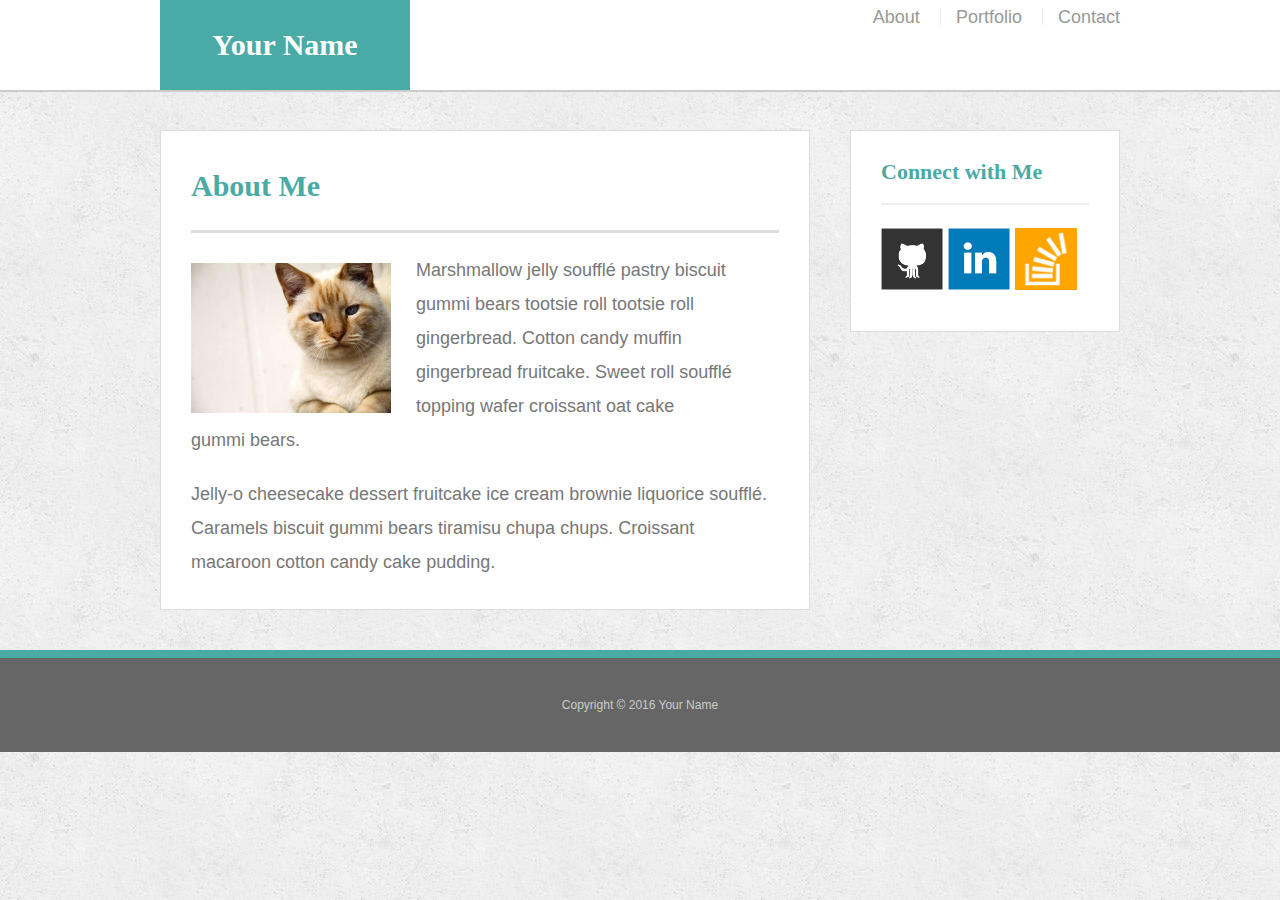
<file: index.html>
<!doctype html>
<html lang="en-us">

<head>
  <meta charset="UTF-8">
  <meta name="viewport" content="width=device-width, initial-scale=1.0">
  <title>About | Your Name</title>

  <!--bootstrap link-->
  <link rel="stylesheet" href="https://maxcdn.bootstrapcdn.com/bootstrap/4.0.0-beta/css/bootstrap.min.css" integrity="sha384-/Y6pD6FV/Vv2HJnA6t+vslU6fwYXjCFtcEpHbNJ0lyAFsXTsjBbfaDjzALeQsN6M" crossorigin="anonymous">
  
  <link rel="stylesheet" type="text/css" href="assets/css/reset.css">
  <link rel="stylesheet" type="text/css" href="assets/css/style.css">
</head>

<body>

  <header id="masthead">
    <div class="container">

        <!--navbar-->
        <div class="navbar navbar-default" role="navigation">
          <a href="index.html" id="logo">Your Name</a>
          
          <div class="row">
           
            <nav>
              <a href="index.html">About</a>
              <a href="portfolio.html">Portfolio</a>
              <a href="contact.html">Contact</a>
            </nav>
          </div>
        </div>
      </div>
    </header>

    <div id="main-container" class="container">
      <section class="main-section">
        <h1>About Me</h1>

        <img src="assets/images/cat.jpg" class="auth-image" alt="Your Name">

        <p>Marshmallow jelly souffl&eacute; pastry biscuit gummi bears tootsie roll tootsie roll gingerbread. Cotton candy muffin gingerbread fruitcake. Sweet roll souffl&eacute; topping wafer croissant oat cake gummi&nbsp;bears.</p>

        <p>Jelly-o cheesecake dessert fruitcake ice cream brownie liquorice souffl&eacute;. Caramels biscuit gummi bears tiramisu chupa chups. Croissant macaroon cotton candy cake pudding.</p>

      </section>

      <section class="sidebar">
        <div id="connect">
          <h2>Connect with Me</h2>

          <a href="#"><img src="assets/images/github-128.png" class="social" alt="GitHub" /></a>
          <a href="#"><img src="assets/images/linkedin-128.png" class="social" alt="LinkedIn" /></a>
          <a href="#"><img src="assets/images/stackoverflow-128.png" class="social" alt="Stack Overflow" /></a>
        </div>
      </section>
    </div>

    <footer>
      <div class="container">
        Copyright &copy; 2016 Your Name
      </div>
    </footer>
  </body>

  </html>
</file>
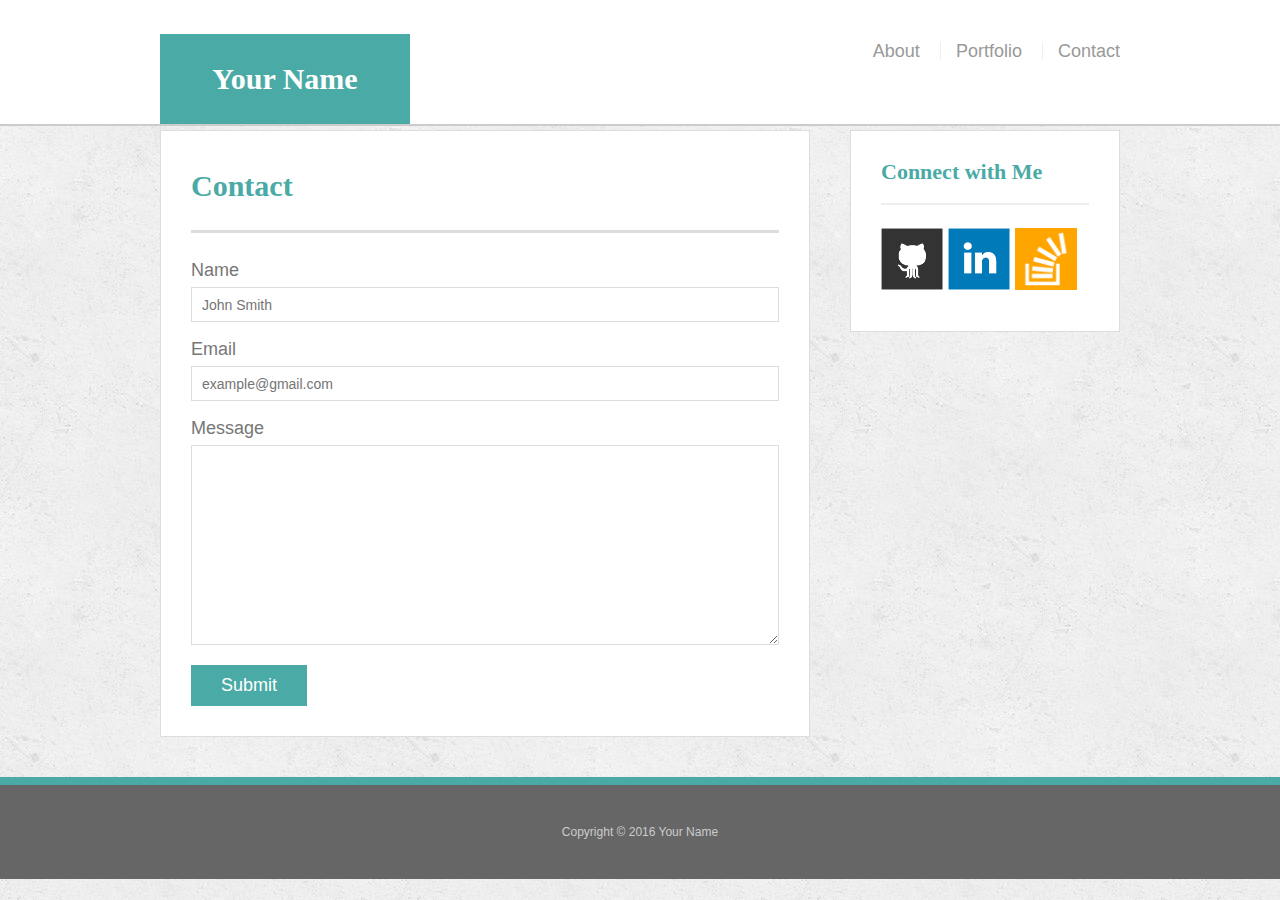
<file: contact.html>
<!doctype html>
<html lang="en-us">

<head>
  <meta name="viewport" content="width=device-width, initial-scale=1.0">
  <meta charset="UTF-8">
  <!--bootstrap link-->
  <link rel="stylesheet" href="https://maxcdn.bootstrapcdn.com/bootstrap/4.0.0-beta/css/bootstrap.min.css" integrity="sha384-/Y6pD6FV/Vv2HJnA6t+vslU6fwYXjCFtcEpHbNJ0lyAFsXTsjBbfaDjzALeQsN6M" crossorigin="anonymous">
  <title>Contact | Your Name</title>
  <link rel="stylesheet" type="text/css" href="assets/css/reset.css">
  <link rel="stylesheet" type="text/css" href="assets/css/style.css">
</head>

<body>

  <header id="masthead">
    <div class="container">
      !--navbar-->
      <div class="navbar navbar-default" role="navigation">
        <a href="index.html" id="logo">Your Name</a>
        <nav>
          <a href="index.html">About</a>
          <a href="portfolio.html">Portfolio</a>
          <a href="contact.html">Contact</a>
        </nav>
      </div>
    </div>
  </header>

  <div id="main-container" class="container">
    <section class="main-section">
      <h1>Contact</h1>

      <form id="contact-form">
        <ul>
          <li>
            <label for="name">Name</label>
            <input type="text" id="name" name="name" placeholder="John Smith" required="required">
          </li>
          <li>
            <label for="email">Email</label>
            <input type="email" id="email" name="email" placeholder="example@gmail.com" required="required">
          </li>
          <li>
            <label for="message">Message</label>
            <textarea id="message" name="message" required="required"></textarea>
          </li>
        </ul>
        <input type="submit">
      </form>

    </section>

    <section class="sidebar">
      <div id="connect">
        <h2>Connect with Me</h2>

        <a href="#"><img src="assets/images/github-128.png" class="social" alt="GitHub" /></a>
        <a href="#"><img src="assets/images/linkedin-128.png" class="social" alt="LinkedIn" /></a>
        <a href="#"><img src="assets/images/stackoverflow-128.png" class="social" alt="Stack Overflow" /></a>
      </div>
    </section>
  </div>

  <footer>
    <div class="container">
      Copyright &copy; 2016 Your Name
    </div>
  </footer>
</body>

</html>
</file>
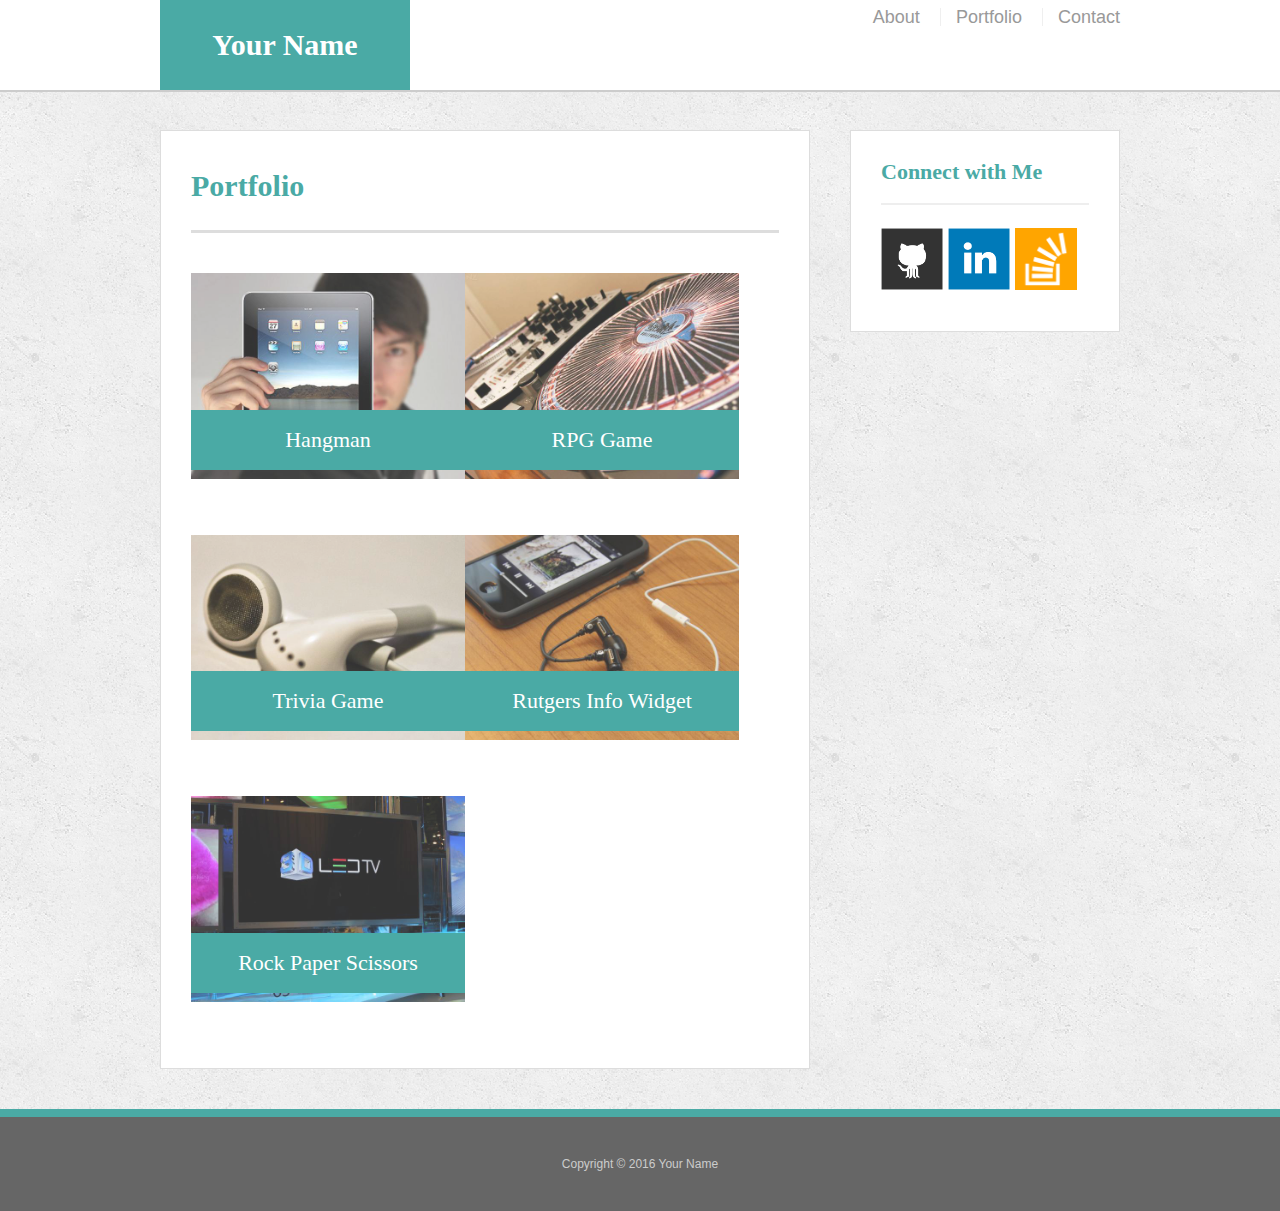
<file: portfolio.html>
<!doctype html>
<html lang="en-us">

<head>
  <meta name="viewport" content="width=device-width, initial-scale=1.0">
  <!--bootstrap link-->
  <link rel="stylesheet" href="https://maxcdn.bootstrapcdn.com/bootstrap/4.0.0-beta/css/bootstrap.min.css" integrity="sha384-/Y6pD6FV/Vv2HJnA6t+vslU6fwYXjCFtcEpHbNJ0lyAFsXTsjBbfaDjzALeQsN6M" crossorigin="anonymous">
  <meta charset="UTF-8">
  <title>Portfolio | Your Name</title>
  <link rel="stylesheet" type="text/css" href="assets/css/reset.css">
  <link rel="stylesheet" type="text/css" href="assets/css/style.css">
</head>

<body>

  <header id="masthead">
    <div class="container">
      <!--navbar-->
      <div class="navbar navbar-default" role="navigation">
        <a href="index.html" id="logo">Your Name</a>
        <nav>
          <a href="index.html">About</a>
          <a href="portfolio.html">Portfolio</a>
          <a href="contact.html">Contact</a>
        </nav>
      </div>
    </div>
  </header>

  <div id="main-container" class="container">
    <section class="main-section">
      <h1>Portfolio</h1>

      <div class="work">
        <img src="assets/images/technics-q-c-640-480-1.jpg" alt="hangman">

        <h3>Hangman</h3>
      </div>
      <div class="work">
        <img src="assets/images/technics-q-c-640-480-2.jpg" alt="RPG Game">

        <h3>RPG Game</h3>
      </div>
      <div class="work">
        <img src="assets/images/technics-q-c-640-480-5.jpg" alt="Trivia Game">

        <h3>Trivia Game</h3>
      </div>
      <div class="work">
        <img src="assets/images/technics-q-c-640-480-7.jpg" alt="Rutgers Info Widget">

        <h3>Rutgers Info Widget</h3>
      </div>
      <div class="work">
        <img src="assets/images/technics-q-c-640-480-9.jpg" alt="Rock Paper Scissors">

        <h3>Rock Paper Scissors</h3>
      </div>

    </section>

    <section class="sidebar">
      <div id="connect">
        <h2>Connect with Me</h2>

        <a href="#"><img src="assets/images/github-128.png" class="social" alt="GitHub" /></a>
        <a href="#"><img src="assets/images/linkedin-128.png" class="social" alt="LinkedIn" /></a>
        <a href="#"><img src="assets/images/stackoverflow-128.png" class="social" alt="Stack Overflow" /></a>
      </div>
    </section>
  </div>

  <footer>
    <div class="container">
      Copyright &copy; 2016 Your Name
    </div>
  </footer>
</body>

</html>
</file>
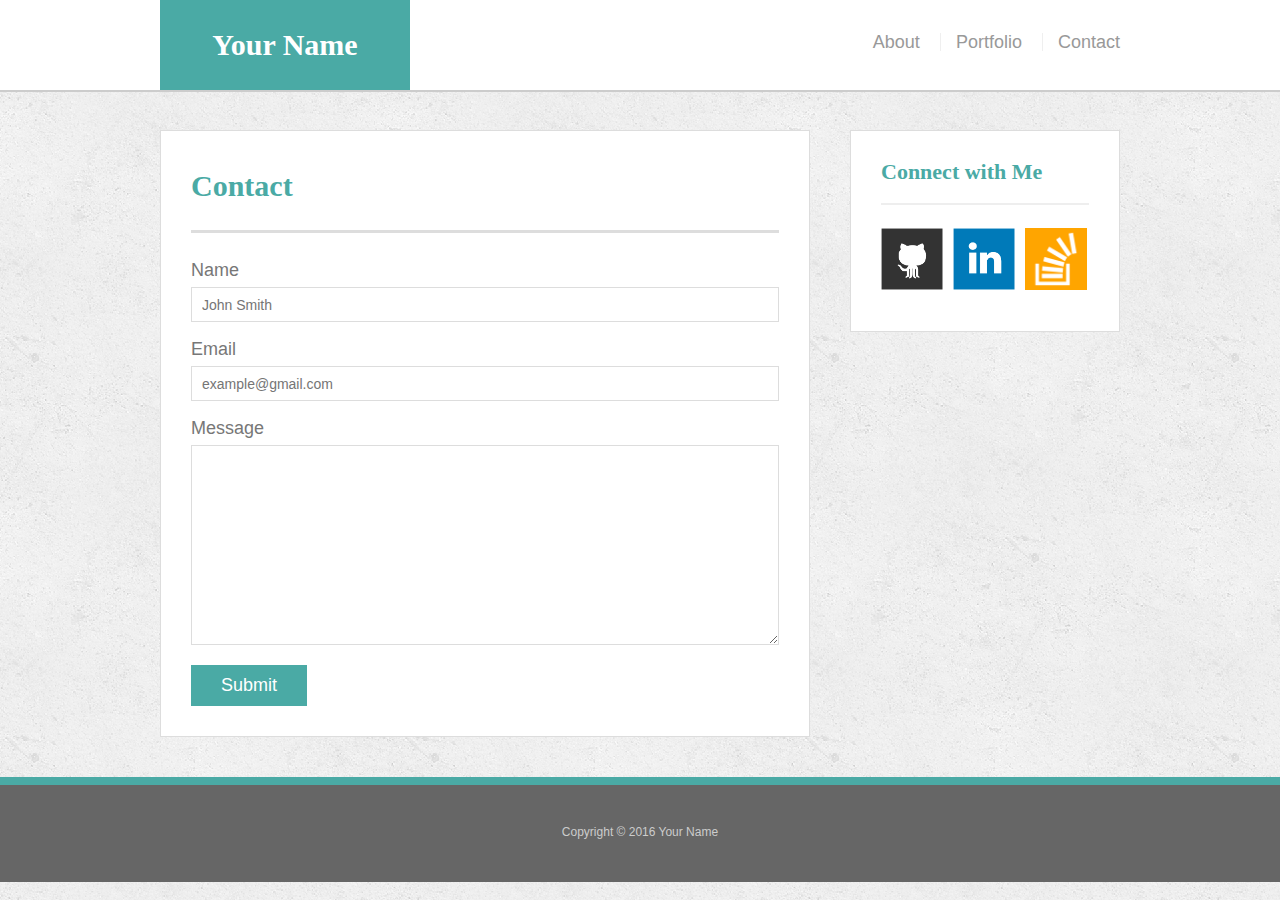
<file: bonus/hover-styles.html>
<!doctype html>
<html lang="en-us">

<head>
  <meta charset="UTF-8">
  <title>Hover Styling</title>
  <link rel="stylesheet" type="text/css" href="assets/css/reset.css">
  <link rel="stylesheet" type="text/css" href="assets/css/style.css">
</head>

<body>

  <header id="masthead">
    <div class="container">
      <a href="#" id="logo">Your Name</a>
      <nav>
        <a href="#">About</a>
        <a href="#">Portfolio</a>
        <a href="#">Contact</a>
      </nav>
    </div>
  </header>

  <div id="main-container" class="container">
    <section class="main-section">
      <h1>Contact</h1>

      <form id="contact-form">
        <ul>
          <li>
            <label for="name">Name</label>
            <input type="text" id="name" name="name" placeholder="John Smith" required="required">
          </li>
          <li>
            <label for="email">Email</label>
            <input type="email" id="email" name="email" placeholder="example@gmail.com" required="required">
          </li>
          <li>
            <label for="message">Message</label>
            <textarea id="message" name="message" required="required"></textarea>
          </li>
        </ul>
        <input type="submit">
      </form>

    </section>

    <section class="sidebar">
      <div id="connect">
        <h2>Connect with Me</h2>

        <img src="assets/images/github-128.png" class="social" alt="Github">
        <img src="assets/images/linkedin-128.png" class="social" alt="LinkedIn">
        <img src="assets/images/stackoverflow-128.png" class="social" alt="Stack Overflow">
      </div>
    </section>
  </div>

  <footer>
    <div class="container">
      Copyright &copy; 2016 Your Name
    </div>
  </footer>
</body>

</html>
</file>
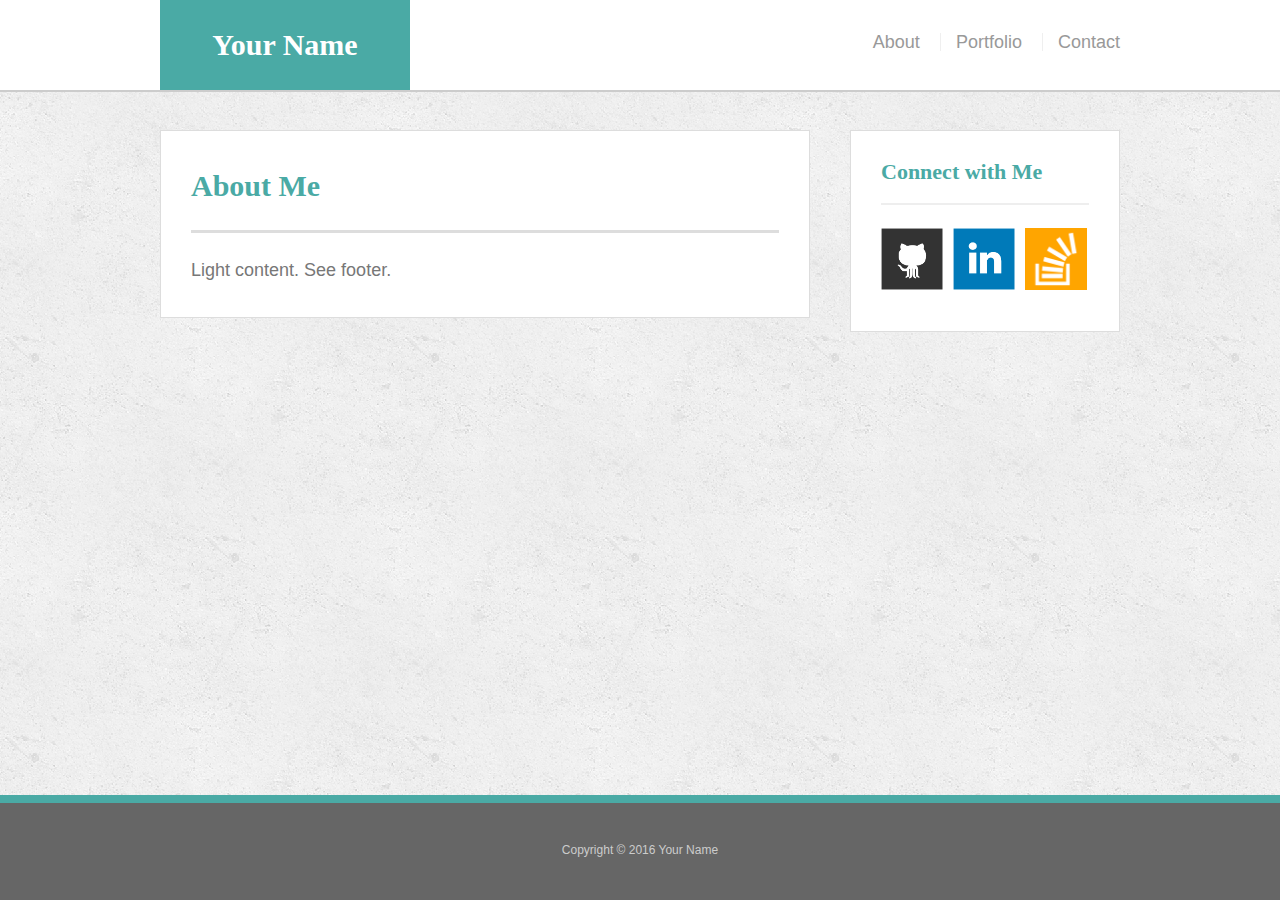
<file: bonus/sticky-footer.html>
<!doctype html>
<html lang="en-us">

<head>
  <meta charset="UTF-8">
  <title>Sticky Footer</title>
  <link rel="stylesheet" type="text/css" href="assets/css/reset.css">
  <link rel="stylesheet" type="text/css" href="assets/css/style.css">
</head>

<body>

  <header id="masthead">
    <div class="container">
      <a href="#" id="logo">Your Name</a>
      <nav>
        <a href="#">About</a>
        <a href="#">Portfolio</a>
        <a href="#">Contact</a>
      </nav>
    </div>
  </header>

  <div class="wrapper">
    <div id="main-container" class="container">
      <section class="main-section">
        <h1>About Me</h1>

        <p>Light content. See footer.</p>

      </section>

      <section class="sidebar">
        <div id="connect">
          <h2>Connect with Me</h2>

          <img src="assets/images/github-128.png" class="social" alt="Github">
          <img src="assets/images/linkedin-128.png" class="social" alt="LinkedIn">
          <img src="assets/images/stackoverflow-128.png" class="social" alt="Stack Overflow">
        </div>
      </section>

      <div class="push"></div>
    </div>
  </div>

  <footer>
    <div class="container">
      Copyright &copy; 2016 Your Name
    </div>
  </footer>
</body>

</html>
</file>
<file: assets/css/style.css>
body {
  font-family: Arial, "Helvetica Neue", Helvetica, sans-serif;
  font-size: 18px;
  line-height: 34px;
  color: #777;
  background: url("../images/concrete_seamless.png");
}

* {
  box-sizing: border-box;
}

/* general */

.container {
  width: 100%;
  max-width: 960px;
  margin: 0 auto;
  clear: both;
}

h1,
h2,
h3,
p {
  margin-bottom: 20px;
}

p:last-child {
  margin-bottom: 0;
}

h1,
h2,
h3 {
  font-family: Georgia, Times, "Times New Roman", serif;
  font-weight: 700;
  color: #4aaaa5;
}

h1 {
  padding-bottom: 20px;
  font-size: 30px;
  line-height: 49px;
  border-bottom: 3px solid #ddd;
}

h2,
h3 {
  font-size: 22px;
}

/* header */

#masthead {
  position: fixed;
  z-index: 99;
  width: 100%;
  margin: 0 0 30px;
  overflow: auto;
  color: #fff;
  background: #fff;
  border-bottom: 2px solid #ccc;
}

#logo {
  float: left;
  width: 250px;
  height: 90px;
  font-family: Georgia, Times, "Times New Roman", serif;
  font-size: 30px;
  font-weight: 700;
  line-height: 90px;
  color: #fff;
  text-align: center;
  text-decoration: none;
  background: #4aaaa5;
}

nav {
  float: right;
}

nav a {
  display: inline-block;
  padding-left: 15px;
  margin-left: 15px;
  line-height: 18px;
  color: #999;
  text-decoration: none;
  border-left: 1px solid #efefef;
}

nav a:first-child {
  border-left: 0 none;
}

/* footer */

footer {
  padding: 30px 0;
  clear: both;
  font-size: 12px;
  color: #fff;
  color: #ccc;
  text-align: center;
  background: #666;
  border-top: 8px solid #4aaaa5;
}

/* sidebar */

.sidebar {
  float: right;
  width: 100%;
  max-width: 270px;
  padding: 30px;
  margin-bottom: 20px;
  background: #fff;
  border: 1px solid #ddd;
}

h3,
.sidebar h2 {
  padding-bottom: 20px;
  margin-bottom: 15px;
  line-height: 22px;
  border-bottom: 2px solid #eee;
}

.social {
  width: 62px;
  height: 62px;
  margin-top: 8px;
  margin-right: 5px;
}

.social:last-child {
  margin-right: 0;
}

/* main */

#main-container {
  padding-top: 130px;
}

.main-section {
  float: left;
  width: 100%;
  max-width: 650px;
  padding: 30px;
  margin: 0 0 40px;
  background: #fff;
  border: 1px solid #ddd;
}

/* portfolio page */

.work {
  position: relative;
  float: left;
  width: 274px;
  margin: 20px 0 25px;
  overflow: auto;
}

.work:-child(even) {
  margin-right: 40px;
}

.work img {
  width: 100%;
  border: 0 none;
  opacity: 0.8;
}

.work h3 {
  position: absolute;
  bottom: 20px;
  width: 100%;
  padding: 15px;
  margin-bottom: 0;
  font-weight: 300;
  line-height: 30px;
  color: #fff;
  text-align: center;
  background: #4aaaa5;
  border-bottom: 0;
}

.auth-image {
  float: left;
  width: 200px;
  height: auto;
  margin-top: 10px;
  margin-right: 25px;
}

/* contact page */

#contact-form ul {
  margin-bottom: 20px;
}

#contact-form li {
  margin-bottom: 10px;
}

label,
input[type=text],
input[type=email],
textarea {
  display: block;
  width: 100%;
}

input[type=text],
input[type=email],
textarea {
  height: 35px;
  padding: 0 10px;
  font-size: 14px;
  border: 1px solid #ddd;
}

textarea {
  height: 200px;
}

input[type=submit] {
  padding: 10px 30px;
  font-size: 18px;
  color: #fff;
  cursor: pointer;
  background: #4aaaa5;
  border: 0 none;
}
</file>
<file: bonus/assets/css/style.css>
body {
  font-family: Arial, "Helvetica Neue", Helvetica, sans-serif;
  font-size: 18px;
  line-height: 34px;
  color: #777;
  background: url("../images/concrete_seamless.png");
}

* {
  box-sizing: border-box;
  margin: 0;
}

/* sticky footer styling */

/* http://ryanfait.com/html5-sticky-footer/ */

html,
body {
  height: 100%;
}

.wrapper {
  height: auto !important;
  height: 100%;
  min-height: 100%;
  margin: 0 auto -105px;
}

footer,
.push {
  height: 105px;
}

/* end sticky footer styling */

/* start hover styling */

#logo:hover,
input[type=submit]:hover {
  background: #5e7f7e;
}

nav a:hover {
  color: #5e7f7e;
}

.social:hover {
  cursor: pointer;
  opacity: 0.8;
}

/* end hover styling */

/* general styling */

.container {
  width: 100%;
  max-width: 960px;
  margin: 0 auto;
  clear: both;
}

h1,
h2,
h3,
p {
  margin-bottom: 20px;
}

p:last-child {
  margin-bottom: 0;
}

h1,
h2,
h3 {
  font-family: Georgia, Times, "Times New Roman", serif;
  font-weight: 700;
  color: #4aaaa5;
}

h1 {
  padding-bottom: 20px;
  font-size: 30px;
  line-height: 49px;
  border-bottom: 3px solid #ddd;
}

h2,
h3 {
  font-size: 22px;
}

/* header */

#masthead {
  position: fixed;
  z-index: 99;
  width: 100%;
  margin: 0 0 30px;
  overflow: auto;
  color: #fff;
  background: #fff;
  border-bottom: 2px solid #ccc;
}

#logo {
  float: left;
  width: 250px;
  height: 90px;
  font-family: Georgia, Times, "Times New Roman", serif;
  font-size: 30px;
  font-weight: 700;
  line-height: 90px;
  color: #fff;
  text-align: center;
  text-decoration: none;
  background: #4aaaa5;
}

nav {
  float: right;
  margin-top: 25px;
}

nav a {
  display: inline-block;
  padding-left: 15px;
  margin-left: 15px;
  line-height: 18px;
  color: #999;
  text-decoration: none;
  border-left: 1px solid #efefef;
}

nav a:first-child {
  border-left: 0 none;
}

/* footer */

footer {
  padding: 30px 0;
  clear: both;
  font-size: 12px;
  color: #fff;
  color: #ccc;
  text-align: center;
  background: #666;
  border-top: 8px solid #4aaaa5;
}

/* sidebar */

.sidebar {
  float: right;
  width: 100%;
  max-width: 270px;
  padding: 30px;
  margin-bottom: 20px;
  background: #fff;
  border: 1px solid #ddd;
}

h3,
.sidebar h2 {
  padding-bottom: 20px;
  margin-bottom: 15px;
  line-height: 22px;
  border-bottom: 2px solid #eee;
}

.social {
  width: 62px;
  height: 62px;
  margin-top: 8px;
  margin-right: 5px;
}

.social:last-child {
  margin-right: 0;
}

/* main */

#main-container {
  padding-top: 130px;
}

.main-section {
  float: left;
  width: 100%;
  max-width: 650px;
  padding: 30px;
  margin: 0 0 40px;
  background: #fff;
  border: 1px solid #ddd;
}

/* contact page */

#contact-form ul {
  margin-bottom: 20px;
}

#contact-form li {
  margin-bottom: 10px;
}

label,
input[type=text],
input[type=email],
textarea {
  display: block;
  width: 100%;
}

input[type=text],
input[type=email],
textarea {
  height: 35px;
  padding: 0 10px;
  font-size: 14px;
  border: 1px solid #ddd;
}

textarea {
  height: 200px;
}

input[type=submit] {
  padding: 10px 30px;
  font-size: 18px;
  color: #fff;
  cursor: pointer;
  background: #4aaaa5;
  border: 0 none;
}
</file>
